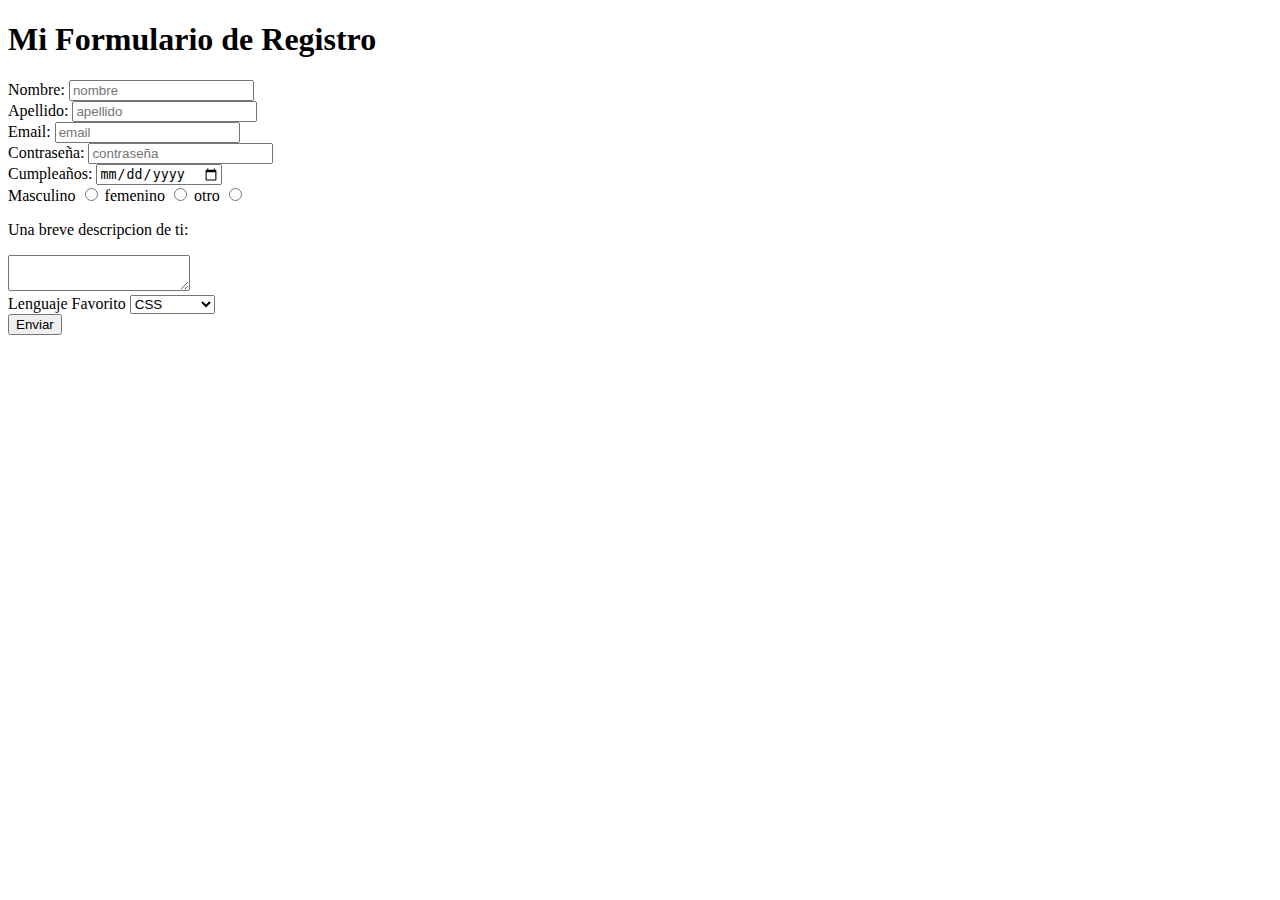
<file: Actividades/1era Actividad/1era Actividad.html>
<!DOCTYPE html>
<html lang="es">
    <head>
        <title> Mi Formulario de Registro </title>
        <meta charset="UTF-8">
    </head>
    <body>
        <h1> Mi Formulario de Registro </h1>
        <form>
            <div>
                <label for="nombre"> Nombre:</label>
                <input placeholder="nombre" type="text" name="nombre" id="nombre">
            </div>
            <div>
                <label for="apellido"> Apellido:</label>
                <input placeholder="apellido" type="text" name="apellido" id="apellido">
            </div>
            <div>
                <label for="email"> Email: </label>
                <input placeholder="email" type="text" name="email" id="email">
            </div>
            <div>
                <label for="contraseña"> Contraseña:</label>
                <input placeholder="contraseña" type="password" name="contraseña" id="contraseña">
            </div>
            <div>
                <label for="date"> Cumpleaños: </label>
                <input type="date" name="date" id="date">
            </div>
            <div>
                <label for="M"> Masculino  </label>
                <input type="radio" name="sexo" id="M">
                <label for="F"> femenino  </label>
                <input type="radio" name="sexo" id="F">
                <label for="O"> otro  </label>
                <input type="radio" name="sexo" id="O">
            </div>
            <div>
                <p>Una breve descripcion de ti:</p>
            </div>
            <div>
                <label for="comentario"></label>
                <textarea name="comentario" maxlength="10" id="comentario"></textarea>
            </div>
                <div>
                    <label for="lenguaje"> Lenguaje Favorito </label>
                <select name="lenguaje" id="lenguaje">
                    <option value="css">CSS</option>
                    <option value="html">HTML</option>
                    <option value="javascript">JavaScript</option>
                </select>
            </div>
            <div>
                <button>
                    Enviar
                </button>
            </div>
        </form>
    </body>
</html>
</file>
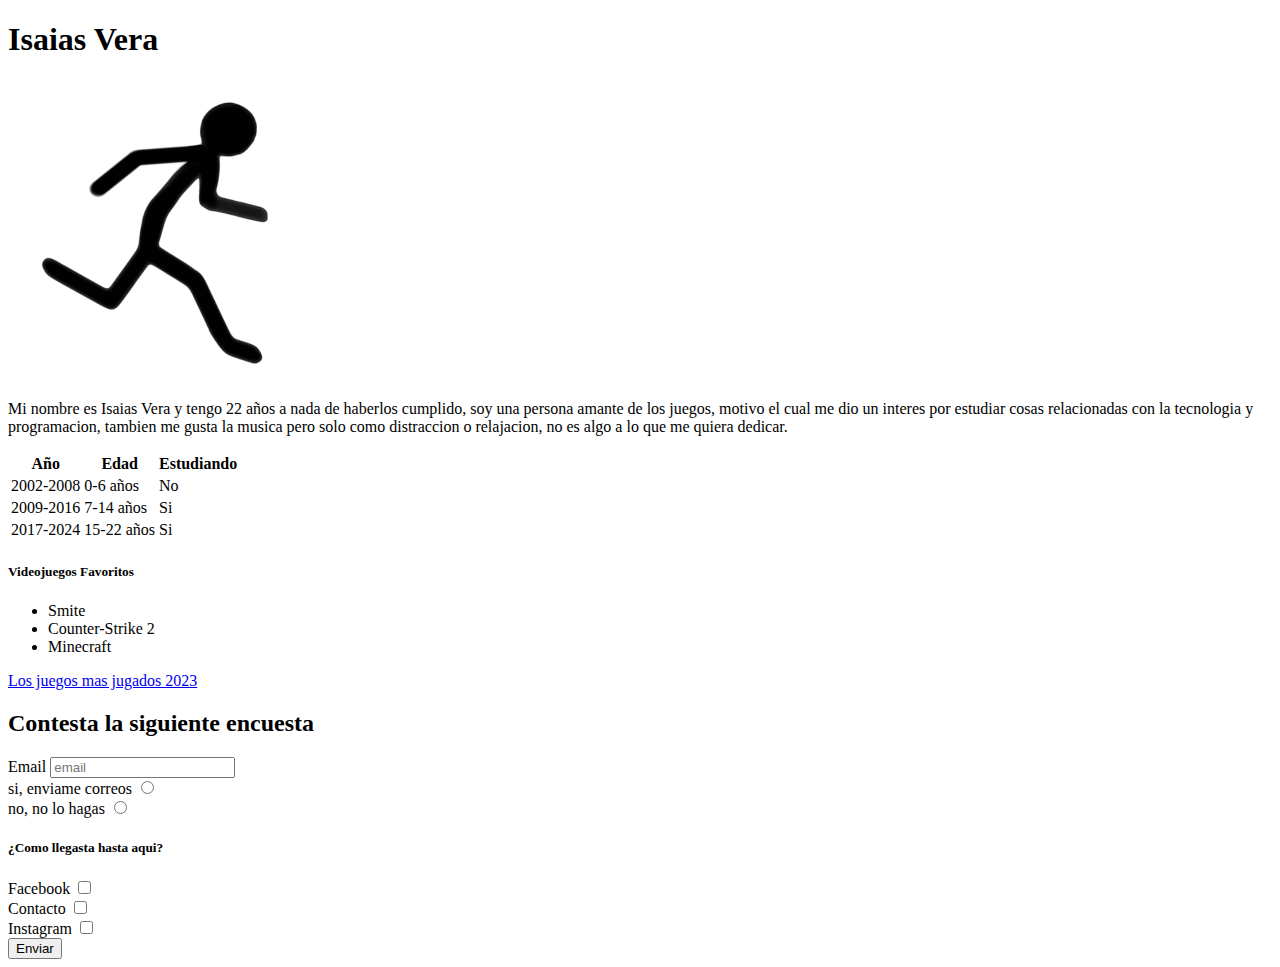
<file: Actividades/blog/Blog.html>
<!DOCTYPE html>
<html lang="es">
    <head>
        <title> Blog </title>
        <meta charset="UTF-8">
    </head>
    <body>
        <div>
            <h1> Isaias Vera </h1>
        </div>
        <div>
            <img src="./foto.png" alt="Foto">
        </div>
        <div>
            <p>
                Mi nombre es Isaias Vera y tengo 22 años a nada de haberlos cumplido, soy una persona amante de los juegos, motivo el cual me dio un interes por
                estudiar cosas relacionadas con la tecnologia y programacion, tambien me gusta la musica pero solo como
                distraccion o relajacion, no es algo a lo que me quiera dedicar.  
            </p>
        </div>
        <div>
            <table>
                <thead>
                <tr>
                    <th>Año</th>
                    <th>Edad</th>
                    <th>Estudiando</th>
                </tr>
                </thead>
                <tbody>
                <tr>
                    <td>2002-2008</td>
                    <td>0-6 años</td>
                    <td>No</td>
                </tr>
                <tr>
                    <td>2009-2016</td>
                    <td>7-14 años</td>
                    <td>Si</td>
                </tr>
                <tr>
                    <td>2017-2024</td>
                    <td>15-22 años</td>
                    <td>Si</td>
                </tr>
                </tbody>
            </table>
        </div>
        <div>
            <h5>Videojuegos Favoritos</h5>
        </div>
        <div>
            <ul>
                <li>Smite</li>
                <li>Counter-Strike 2</li>
                <li>Minecraft</li>
            </ul>
        </div>
        <a href="https://plarium.com/es/blog/popular-games/">Los juegos mas jugados 2023</a>
        <div>
            <h2>Contesta la siguiente encuesta</h2>
        </div>
    <form>
        <div>
            <label for="email"> Email </label>
                <input placeholder="email" type="email" name="email" id="email">
        </div>
        <div>
            <label for="si">si, enviame correos</label>
                <input type="radio" name="aceptar" id="si">
        </div>
        <div>
            <label for="no">no, no lo hagas</label>
                <input type="radio" name="aceptar" id="no">
        </div>
        <div>
            <h5>¿Como llegasta hasta aqui?</h5>
        </div>
        <div>
            <label for="facebook">Facebook</label>
                <input type="checkbox" name="facebook" id="facebook">
        </div>
        <div>
            <label for="contacto">Contacto</label>
                <input type="checkbox" name="contacto" id="contacto">
        </div>
        <div>
            <label for="instagram">Instagram</label>
                <input type="checkbox" name="instagram" id="instagram">
        </div>
        <div>
            <div>
                <button>
                    Enviar
                </button>
            </div>
        </div>
    </form>
    </body>
</html>
</file>
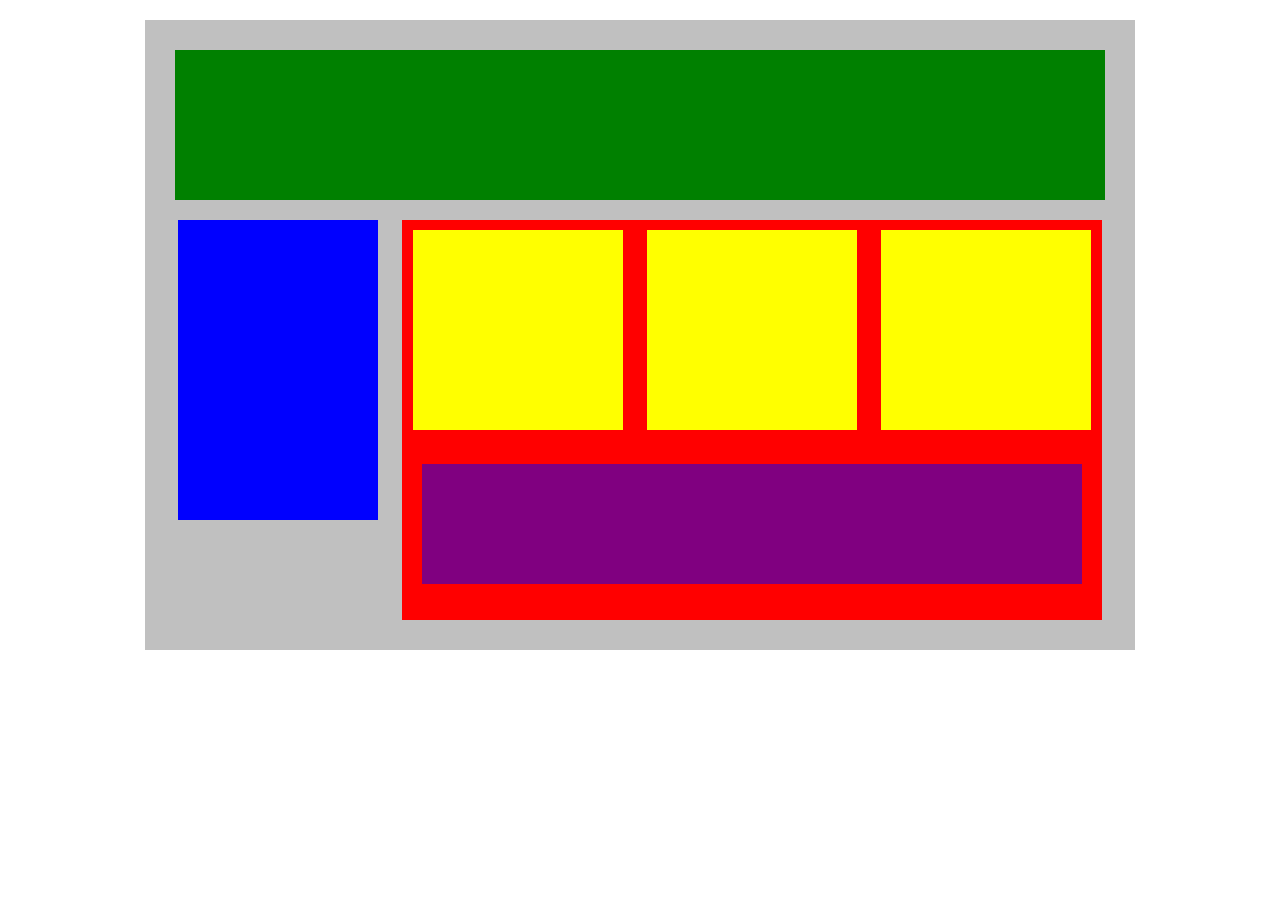
<file: Actividades/bloques/bloques.html>
<!DOCTYPE html>
<html lang="en">
   <head>  
      <meta name="viewport" content="width=device-width, initial-scale=1.0">
      <title>Position Practice</title>
      <link rel="stylesheet" type="text/css" href="style.css">

   </head>
   <body>
      <div id="wrapper">
         <div id="header"></div>
         <div id="navigation"></div>
         <div id="main_content">
            <div class="subcontents"></div>
            <div class="subcontents"></div>
            <div class="subcontents"></div>
            <div id="advertisement"></div>
         </div>
      </div><!-- end of wrapper -->
   </body>
</html>
</file>
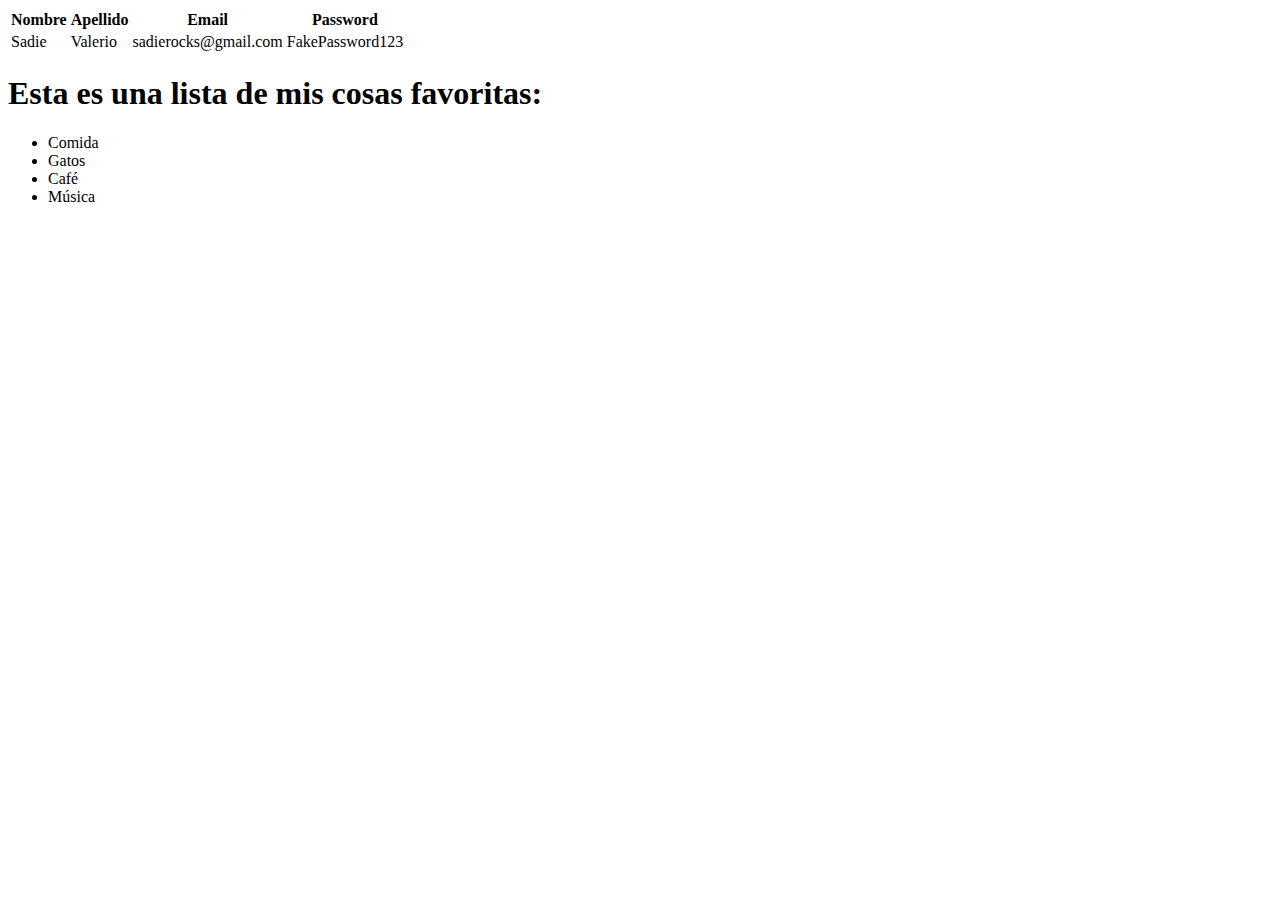
<file: Actividades/correccion/1.html>
<!DOCTYPE html>
<html>
    <head>
        <title> Basic II </title>
    </head>
    <body>
        <table> 
            <thead>
                <tr>
                    <th> Nombre </th>
                    <th> Apellido </th>
                    <th> Email </th>
                    <th> Password </th>
                </tr>
            </thead>
            <tbody>
                <tr>
                    <td> Sadie </td>
                    <td> Valerio </td>
                    <td> sadierocks@gmail.com </td>
                    <td> FakePassword123 </td>
            </tr>
            </tbody>
    </table>
        <h1>Esta es una lista de mis cosas favoritas:</h1>
        <ul>
            <li>Comida</li>
            <li>Gatos</li>
            <li>Café</li>
            <li>Música
        </li>
    </ul>
    </body>
</html>
</file>
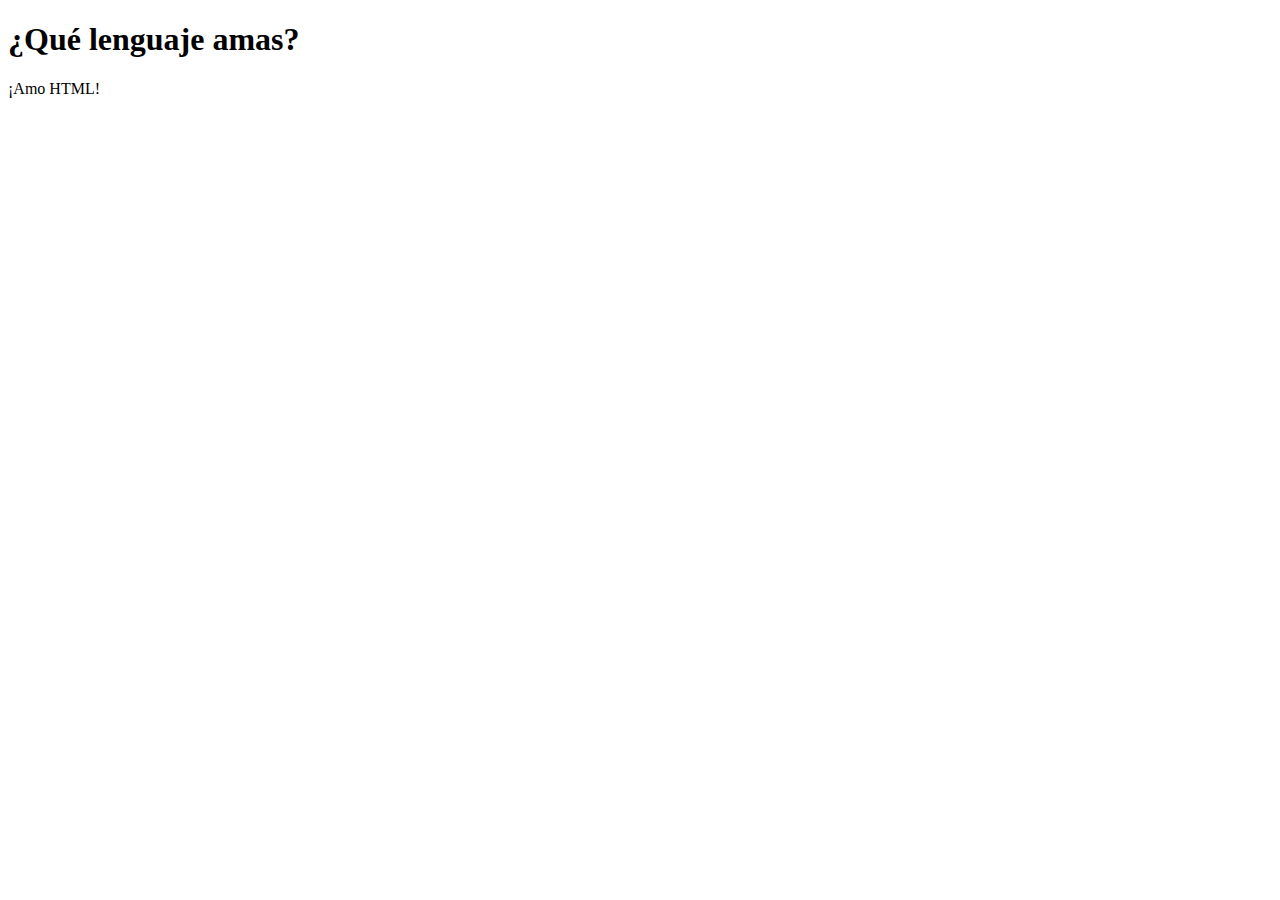
<file: Actividades/correccion/2.html>
<!DOCTYPE html>
    <html>
        <head>
            <title> Basic I </title>
        </head>
        <body>
            <h1> ¿Qué lenguaje amas? </h1>
            <p> ¡Amo HTML! </p>
        </body>
    </html>
</file>
<file: Actividades/bloques/style.css>
@media only screen and (max-width: 600px){
    *{
        margin: 0px;
        padding: 0px;
    }
    #wrapper{
        width: auto;
        background-color: silver;
        margin: 20px;
        padding: 20px;
    }
    #header{
        min-height: 150px;
        max-width: 600px;
        background-color: green;
        margin-bottom: 10px;
        display: flex;
    }
    #main_content{
        min-height: 400px;
        background-color: red;
        display: inline-block;
        text-align: center;
    }
    .subcontents{
        min-height: 200px;
        width: 300px;
        background-color: yellow;
        display: inline-block;
        margin: 10px;
    }
    #advertisement{
        min-height: 120px;
        max-width: 600px;
        background-color: purple;
        display: inline-block;
        margin: 20px;
        display: flex;
    }
}
@media only screen and (min-width: 601px){
    *{
        margin: 0px;
        padding: 0px;
    }
    #wrapper{
        width: auto;
        background-color: silver;
        margin: 20px;
        padding: 20px;
        text-align: center;
    }
    #header{
        min-height: 150px;
        max-width: 990px;
        background-color: green;
        margin-bottom: 10px;
    }
    #main_content{
        min-height: 350px;
        background-color: red;
        display: inline-block;
        text-align: center;
    }
    .subcontents{
        min-height: 200px;
        width: 210px;
        background-color: yellow;
        display: inline-block;
        margin: 10px;
        margin-bottom: 30px;
    }
    #advertisement{
        min-height: 120px;
        max-width: 990px;
        background-color: purple;
        display: flex;
        margin: 20px;
    }
}
@media only screen and (min-width: 990px){
    *{
        margin: 10px;
        padding: 0px;
    }
    #wrapper{
        width: 950px;
        background-color: silver;
        margin: 0px auto;
        padding: 20px;
    }
    #header{
        min-height: 150px;
        background-color: green;
        margin-bottom: 10px;
    }
    #navigation{
        min-height: 300px;
        width: 200px;
        background-color: blue;
        display: inline-block;
        margin: 10px;
        vertical-align: top;
    }
    #main_content{
        min-height: 400px;
        width: 700px;
        background-color: red;
        margin: 10px;
        display: inline-block;
    }
    .subcontents{
        min-height: 200px;
        width: 210px;
        background-color: yellow;
        display: inline-block;
        margin: 10px;
    }
    #advertisement{
        min-height: 120px;
        width: 660px;
        background-color: purple;
        display: inline-block;
        margin: 20px;
    }
}
</file>
